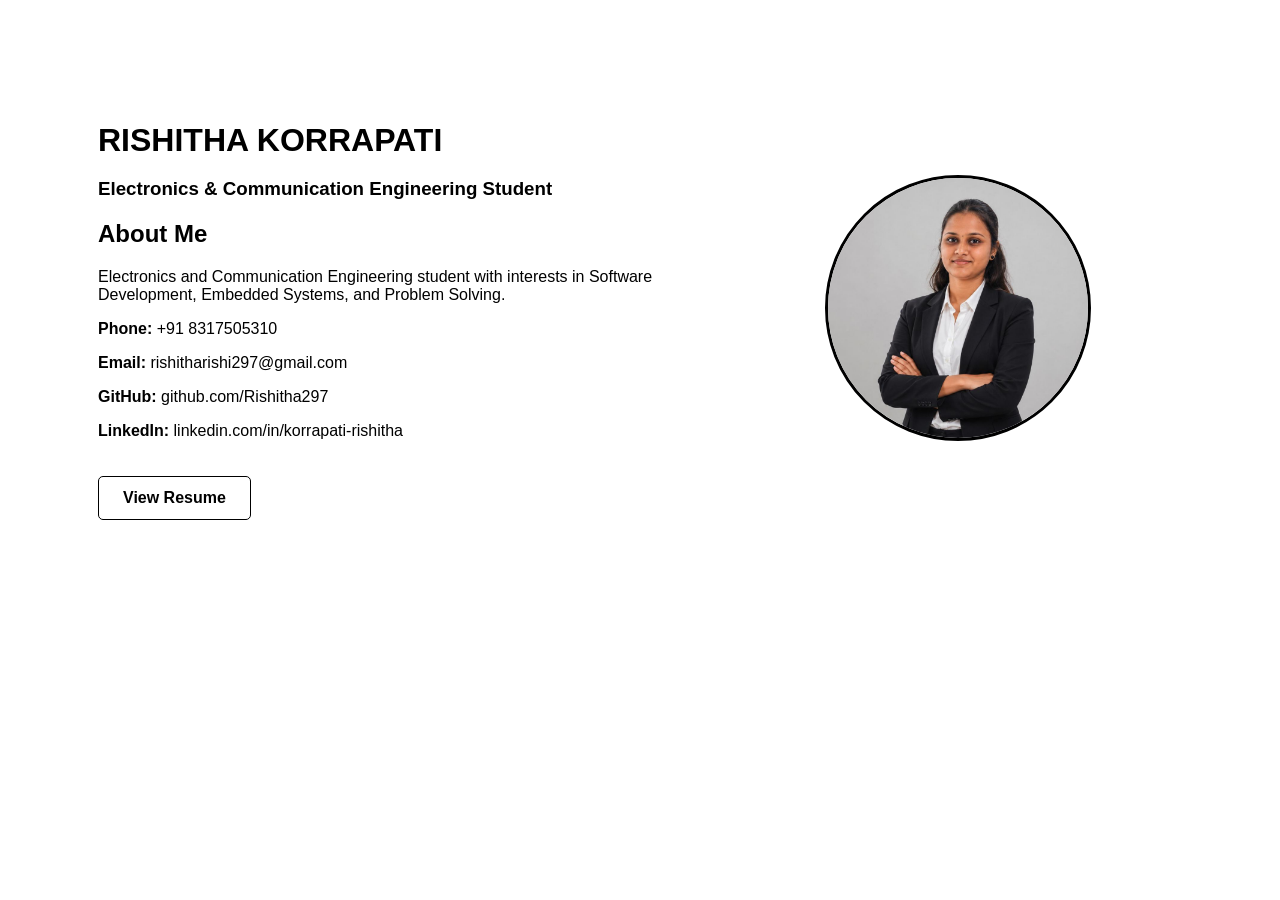
<file: index.html>
<!DOCTYPE html>
<html>
<head>
    <title>Rishitha Portfolio</title>
    <link rel="stylesheet" href="style.css">
</head>
<body>

<div class="home-container">

    <div class="left">

        <h1>RISHITHA KORRAPATI</h1>

        <h3>Electronics & Communication Engineering Student</h3>

        <h2>About Me</h2>

        <p>
            Electronics and Communication Engineering student
            with interests in Software Development, Embedded Systems,
            and Problem Solving.
        </p>

        <p><b>Phone:</b> +91 8317505310</p>

        <p><b>Email:</b> rishitharishi297@gmail.com</p>

        <p><b>GitHub:</b> github.com/Rishitha297</p>

        <p><b>LinkedIn:</b> linkedin.com/in/korrapati-rishitha</p>

        <a href="resume.html" class="btn">View Resume</a>

    </div>

    <div class="right">
        <img src="profile.jpg" alt="Profile Photo" class="profile-pic">
    </div>

</div>

<script src="script.js"></script>

</body>
</html>
</file>
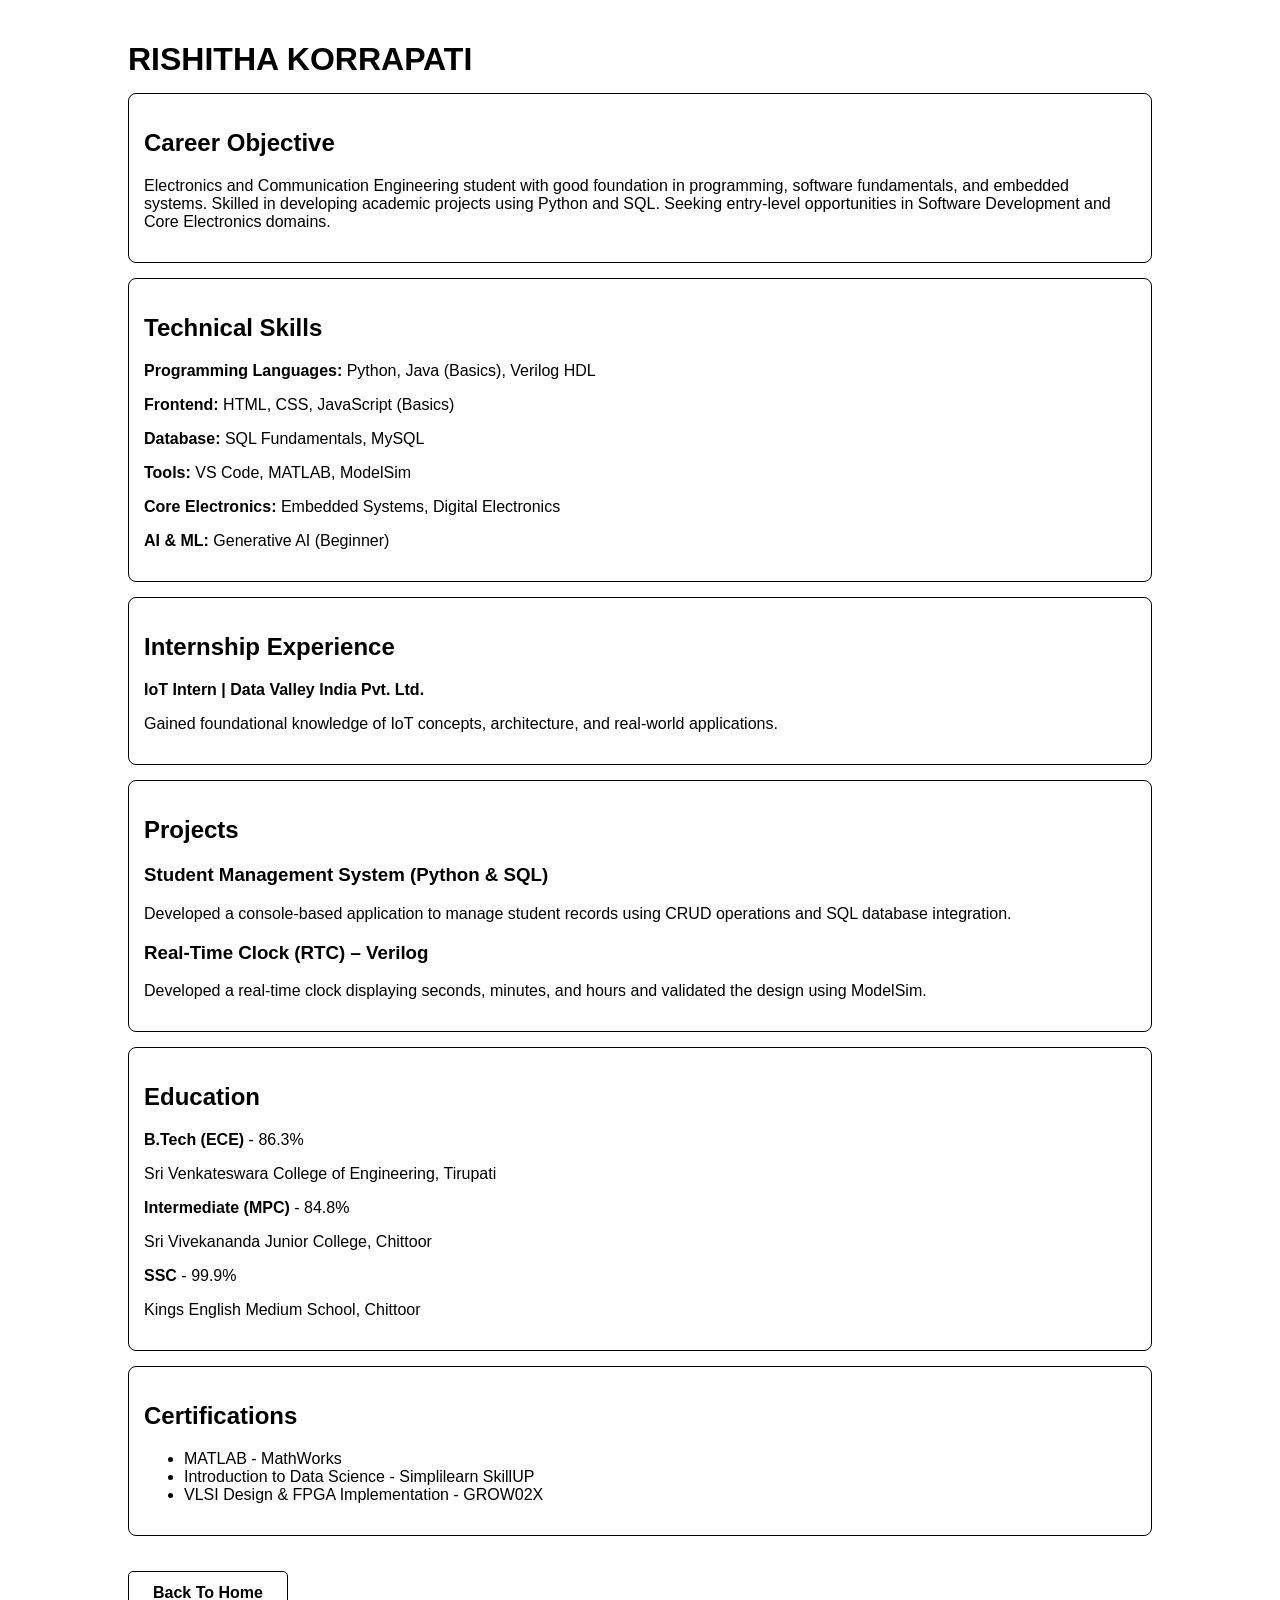
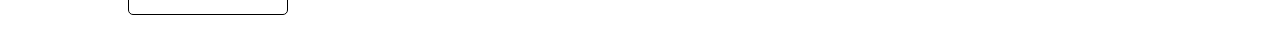
<file: resume.html>
<!DOCTYPE html>
<html>
<head>
    <title>Resume - Rishitha</title>
    <link rel="stylesheet" href="style.css">
</head>
<body>

<div class="resume-container">

    <h1>RISHITHA KORRAPATI</h1>

    <section>
        <h2>Career Objective</h2>
        <p>
            Electronics and Communication Engineering student with good foundation in programming,
            software fundamentals, and embedded systems. Skilled in developing academic projects using Python
            and SQL. Seeking entry-level opportunities in Software Development and Core Electronics domains.
        </p>
    </section>

    <section>
    <h2>Technical Skills</h2>

    <p><b>Programming Languages:</b> Python, Java (Basics), Verilog HDL</p>

    <p><b>Frontend:</b> HTML, CSS, JavaScript (Basics)</p>

    <p><b>Database:</b> SQL Fundamentals, MySQL</p>

    <p><b>Tools:</b> VS Code, MATLAB, ModelSim</p>

    <p><b>Core Electronics:</b> Embedded Systems, Digital Electronics</p>

    <p><b>AI & ML:</b> Generative AI (Beginner)</p>
</section>

    <section>
        <h2>Internship Experience</h2>
        <p><b>IoT Intern | Data Valley India Pvt. Ltd.</b></p>
        <p>
            Gained foundational knowledge of IoT concepts, architecture,
            and real-world applications.
        </p>
    </section>

    <section>
        <h2>Projects</h2>

        <h3>Student Management System (Python & SQL)</h3>
        <p>
            Developed a console-based application to manage student records
            using CRUD operations and SQL database integration.
        </p>

        <h3>Real-Time Clock (RTC) – Verilog</h3>
        <p>
            Developed a real-time clock displaying seconds, minutes,
            and hours and validated the design using ModelSim.
        </p>
    </section>

    <section>
        <h2>Education</h2>

        <p><b>B.Tech (ECE)</b> - 86.3%</p>
        <p>Sri Venkateswara College of Engineering, Tirupati</p>

        <p><b>Intermediate (MPC)</b> - 84.8%</p>
        <p>Sri Vivekananda Junior College, Chittoor</p>

        <p><b>SSC</b> - 99.9%</p>
        <p>Kings English Medium School, Chittoor</p>
    </section>

    <section>
        <h2>Certifications</h2>

        <ul>
            <li>MATLAB - MathWorks</li>
            <li>Introduction to Data Science - Simplilearn SkillUP</li>
            <li>VLSI Design & FPGA Implementation - GROW02X</li>
        </ul>
    </section>

    <a href="index.html" class="btn">Back To Home</a>

</div>

</body>
</html>
</file>
<file: style.css>
body{
    margin:0;
    font-family:Arial,sans-serif;
    background:white;
    color:black;
}

.home-container{
    display:flex;
    justify-content:center;
    align-items:center;
    gap:60px;
    min-height:80vh;
    margin-top:-50px;
}

.left{
    width:45%;
}

.right{
    width:35%;
    text-align:center;
}

.profile-pic{
    width:260px;
    height:260px;
    border-radius:50%;
    border:3px solid black;
    object-fit:cover;
}

.resume-container{
    width:80%;
    margin:auto;
    padding:20px;
}

section{
    border:1px solid black;
    margin:15px 0;
    padding:15px;
    border-radius:8px;
}

.btn{
    display:inline-block;
    margin-top:20px;
    padding:12px 24px;
    border:1px solid black;
    text-decoration:none;
    color:black;
    border-radius:5px;
    font-weight:bold;
}

.btn:hover{
    background:black;
    color:white;
}

h1{
    margin-bottom:10px;
}

h2{
    margin-top:20px;
}
</file>
